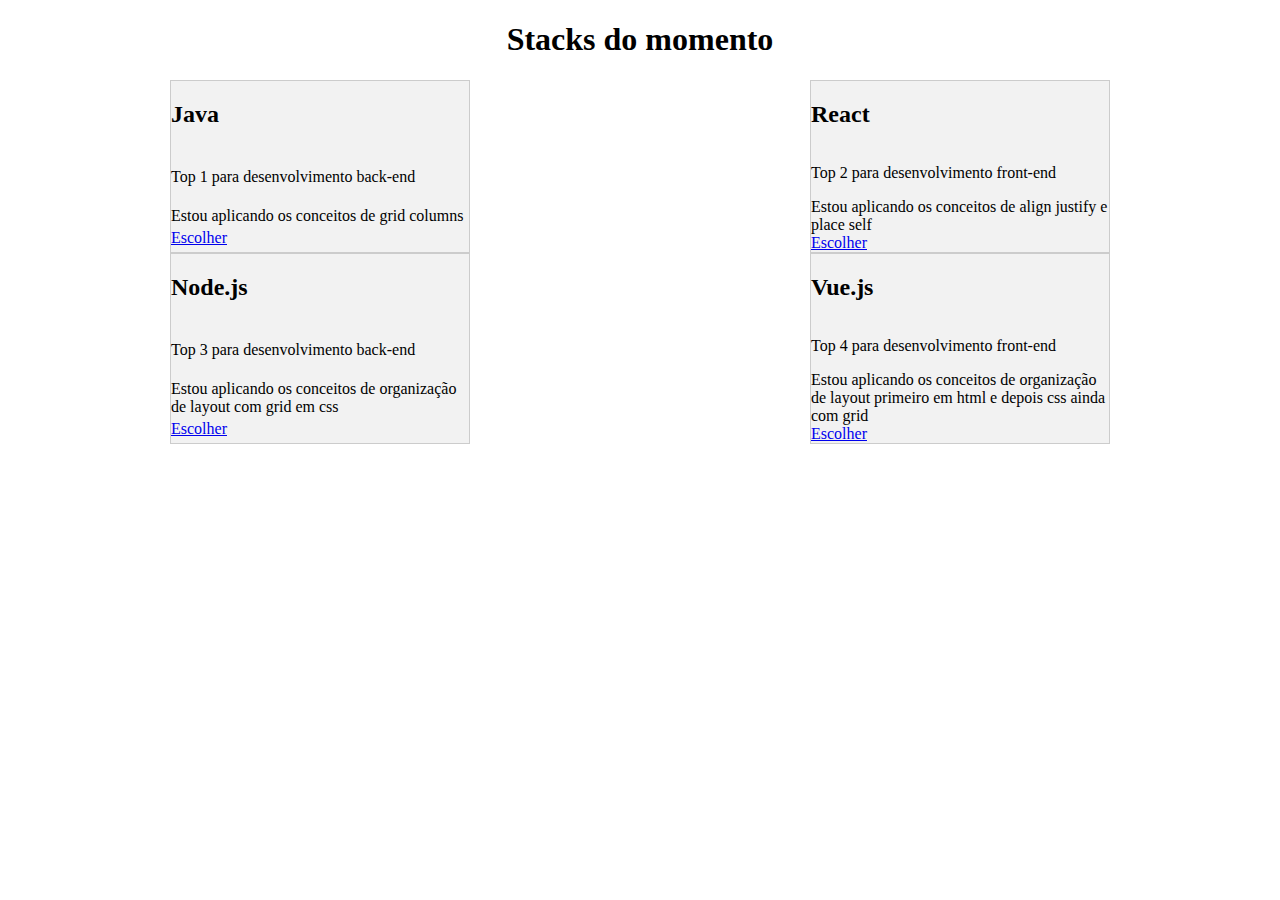
<file: display-grid/index.html>
<!DOCTYPE html>

<html>

<head>
  <meta charset="utf-8">
  <title>Grid</title>
  <link rel="stylesheet" href="css/style.css">
</head>

<body>

  <h1>Stacks do momento</h1>

  <div class="group-item">
    <div class="item">
      <h2>Java</h2>
      <p>Top 1 para desenvolvimento back-end</p>
      <span> Estou aplicando os conceitos de grid columns</span>
      <a href="/java.html" alt="Java">Escolher</a>
    </div>
    <div class="item">
      <h2>React</h2>
      <p>Top 2 para desenvolvimento front-end</p>
      <span> Estou aplicando os conceitos de align justify e place self</span>
      <a href="/react.html" alt="React">Escolher</a>
    </div>
    <div class="item">
      <h2>Node.js</h2>
      <p>Top 3 para desenvolvimento back-end</p>
      <span> Estou aplicando os conceitos de organização de layout com grid em css</span>
      <a href="/nodejs.html" alt="nodejs">Escolher</a>
    </div>
    <div class="item">
      <h2>Vue.js</h2>
      <p>Top 4 para desenvolvimento front-end</p>
      <span> Estou aplicando os conceitos de organização de layout primeiro em html e depois css ainda com grid</span>
      <a href="/vuejs.html" alt="vuejs">Escolher</a>
    </div>
  </div>

</body>

</html>
</file>
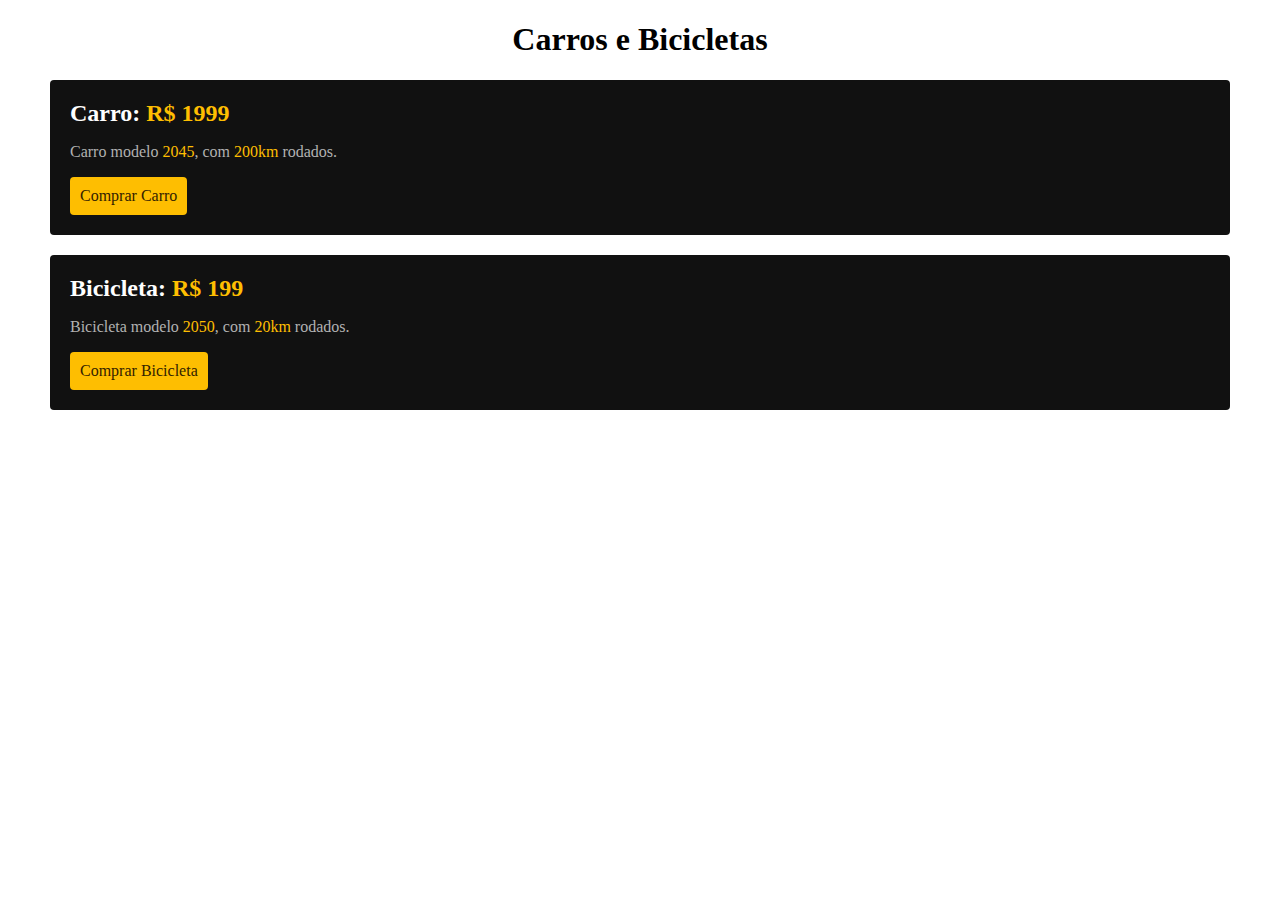
<file: segundo-exercicio/index.html>
<!DOCTYPE html>
<html>

<head>
  <meta charset="utf-8">
  <title>Carros e Bicicletas</title>
  <link rel="stylesheet" href="./styles.css">
</head>

<body>
  <h1>Carros e Bicicletas</h1>
  <div>
    <h2>Carro: <span>R$ 1999</span></h2>
    <p>Carro modelo <span>2045</span>, com <span>200km</span> rodados.</p>
    <a href="/buy">Comprar Carro</a>
  </div>

  <div>
    <h2>Bicicleta: <span>R$ 199</span></h2>
    <p>Bicicleta modelo <span>2050</span>, com <span>20km</span> rodados.</p>
    <a href="/buy">Comprar Bicicleta</a>
  </div>
</body>

</html>
</file>
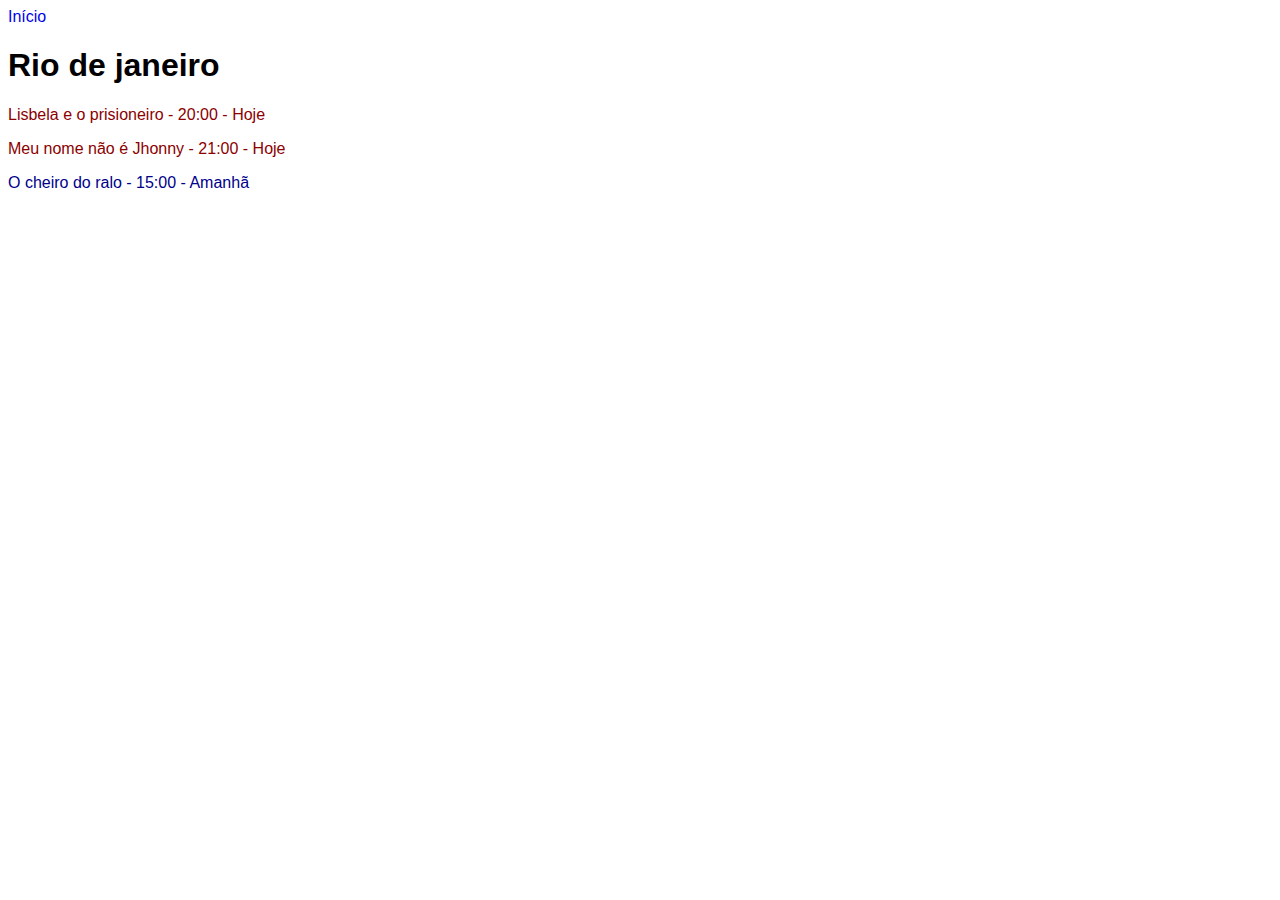
<file: primeiro-exercicio/estados/rj.html>
<!DOCTYPE html>

<html>

<head>
  <meta charset="UTF-8">
  <title>Cinema - Rio de janeiro</title>
  <link rel="stylesheet" href="../css/style.css">
  <link rel="stylesheet" href="css/style.css">
</head>

<body>
  <a href="/">Início</a>
  <h1>Rio de janeiro</h1>

  <p class="today">Lisbela e o prisioneiro - 20:00 - Hoje</p>
  <p class="today">Meu nome não é Jhonny - 21:00 - Hoje</p>
  <p class="tomorrow">O cheiro do ralo - 15:00 - Amanhã</p>

</body>

</html>
</file>
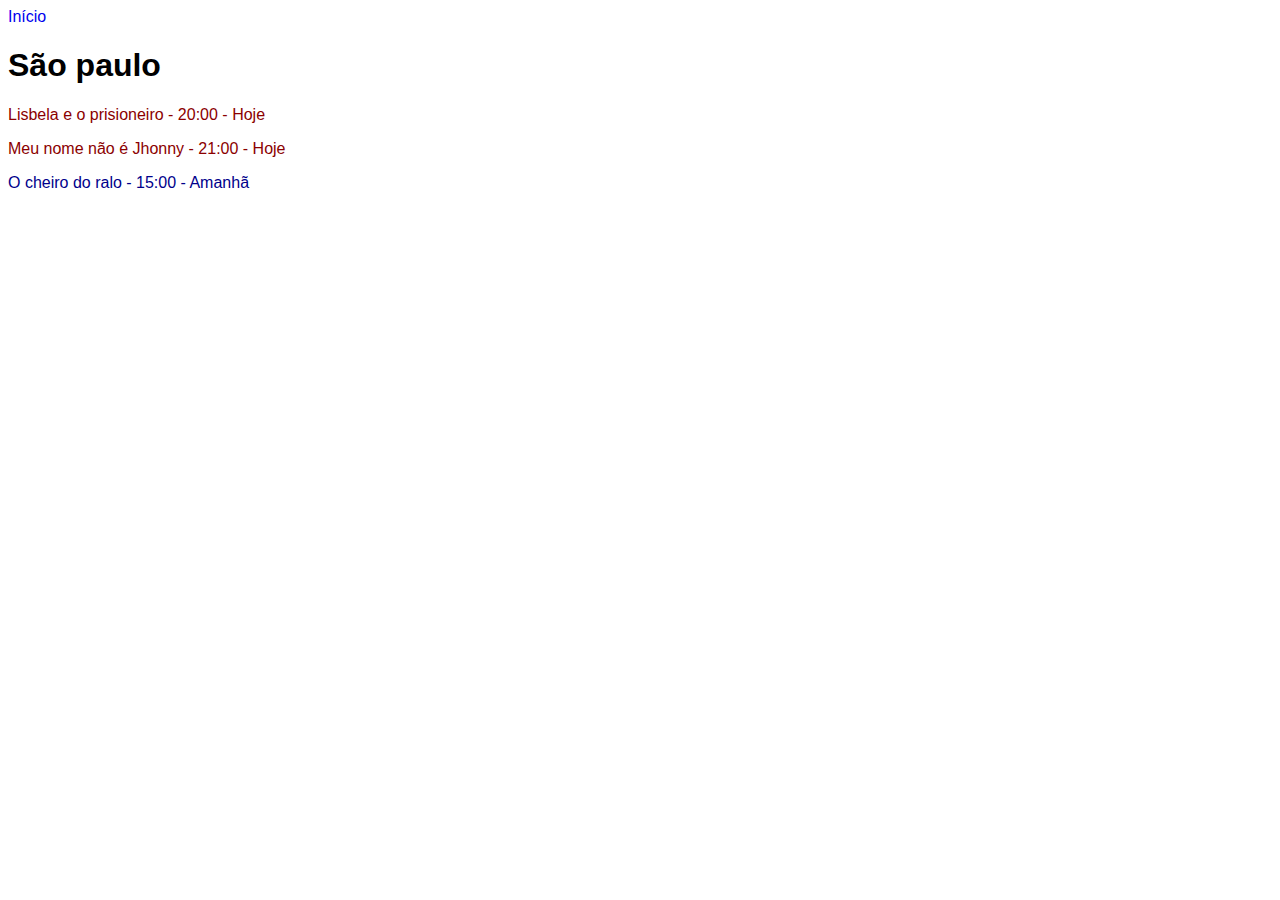
<file: primeiro-exercicio/estados/sp.html>
<!DOCTYPE html>

<html>

<head>
  <meta charset="UTF-8">
  <title>Cinema - São paulo</title>
  <link rel="stylesheet" href="../css/style.css">
  <link rel="stylesheet" href="css/style.css">

</head>

<body>
  <a href="/">Início</a>
  <h1>São paulo</h1>

  <p class="today">Lisbela e o prisioneiro - 20:00 - Hoje</p>
  <p class="today">Meu nome não é Jhonny - 21:00 - Hoje</p>
  <p class="tomorrow">O cheiro do ralo - 15:00 - Amanhã</p>

</body>

</html>
</file>
<file: display-grid/css/style.css>
body {
  margin: 0;
}

h1 {
  text-align: center;
}

.group-item {
  display: grid;
  grid-template-columns: 300px 300px;
  place-content: space-around;
}

.item {
  display: grid;
  background-color: #f2f2f2;
  border: 1px solid #ccc;
}
</file>
<file: segundo-exercicio/styles.css>
body {
  margin: 0;
  font-family: "Arial, Helvetica, sans-serif";
}
div {
  background-color: #111;
  margin: 0 50px 20px 50px;
  padding: 20px;
  border-radius: 4px;
}

h1 {
  text-align: center;
}

h2 {
  margin: 0px;
  color: #fff;
}

span {
  color: #febe01;
}

p {
  color: #b2b2b2;
}

a {
  /**Esse tipo de display serve para que o elemento não intefira em outros elementos**/
  display: inline-block;
  background-color: #febe01;
  padding: 10px;
  color: #332200;
  text-decoration: none;
  border-radius: inherit;
}
</file>
<file: primeiro-exercicio/css/style.css>
* {
  font-family: Arial, Helvetica, sans-serif;
}

a {
  text-decoration: none;
}

h2 a {
  color: seagreen;
}
</file>
<file: primeiro-exercicio/estados/css/style.css>
.today {
  color: darkred;
}
.tomorrow {
  color: darkblue;
}
</file>
